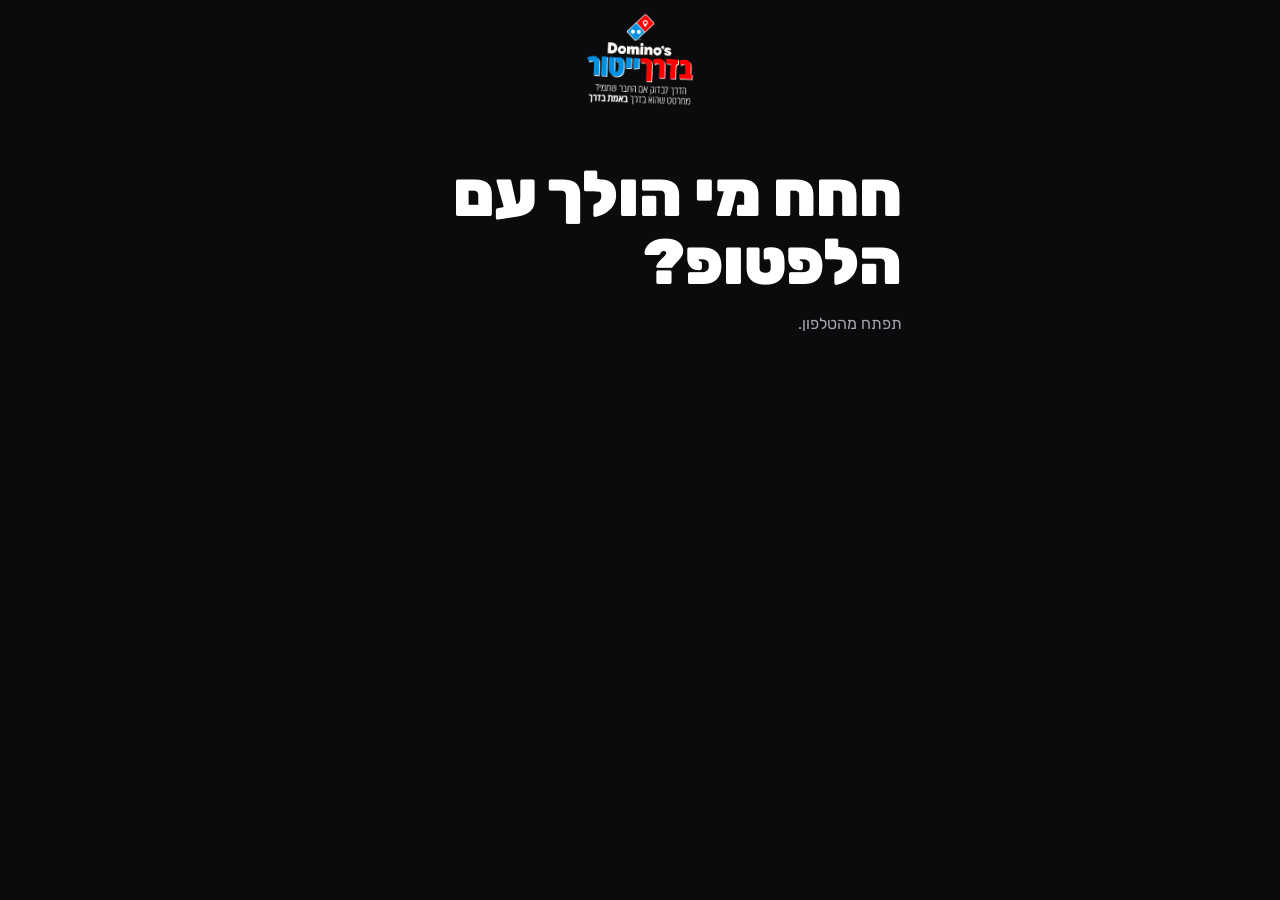
<file: index.html>
<!DOCTYPE html>
<html lang="he" dir="rtl">
<head>
<meta charset="UTF-8">
<meta name="viewport" content="width=device-width, initial-scale=1">
<title>ה״בדרךייטור״ של דומינוס</title>
<meta name="description" content="אם קיבלת את הקישור, כנראה שאין לך מילה.">
<meta property="og:title" content="ה״בדרךייטור״ של דומינוס">
<meta property="og:description" content="אם קיבלת את הקישור, כנראה שאין לך מילה.">
<meta property="og:image" content="https://itamarfish94.github.io/baderech/og.png">
<meta property="og:url" content="https://itamarfish94.github.io/baderech/">
<meta property="og:type" content="website">
<meta name="twitter:card" content="summary_large_image">
<meta name="theme-color" content="#0B0B0D">
<link rel="manifest" href="manifest.webmanifest">
<link rel="icon" href="icon.png" type="image/png">
<link rel="preconnect" href="https://fonts.googleapis.com">
<link rel="preconnect" href="https://fonts.gstatic.com" crossorigin>
<link href="https://fonts.googleapis.com/css2?family=Rubik:wght@400;500;700;900&display=swap" rel="stylesheet">
<link rel="stylesheet" href="style.css?v=5">
</head>
<body>

<header class="band">
<img class="logo" src="logo.png" alt="בדרךייטור">
</header>

<main>

<section id="screen-idle" class="screen active">
<p class="jurisdiction">אם שלחו לך את הלינק הזה,<br>וואלה כנראה שאין לך מילה.</p>
<div class="pitch">
כמה פעמים שלחת ״אני בדרך״ מהספה? מהיום זה נגמר.<br>ה״בדרךייטור״ מנפיקה אישור רשמי שאת.ה בדרך - אבל רק אם את.ה באמת בדרך.
</div>
<form class="form-block" id="request-form">
<button type="submit" class="btn">התחל אימות</button>
<p class="regulation">תקנה 4(א): האימות מתבצע כשהמסך דלוק והעמוד פתוח בלבד. גם אנחנו לא סומכים עליך.</p>
<p class="regulation" id="inapp-notice" hidden>תקנה 7(ב): האימות מתבצע בדפדפן אמיתי בלבד. תפריט שלוש הנקודות, ״פתיחה בדפדפן״, ומתחילים.</p>
</form>
</section>

<section id="screen-verifying" class="screen">
<p class="jurisdiction" id="verifying-title">יאללה להמשיך לזוז</p>
<div class="telemetry">
<div class="track-row"><div class="track"><div class="track-fill" id="t-track"></div></div></div>
<div class="row"><span>דיוק קליטה</span><span class="val" id="t-acc">--</span></div>
<div class="row"><span>דגימות שנאספו</span><span class="val" id="t-samples">0</span></div>
<div class="row"><span>תזוזה שנמדדה</span><span class="val"><span id="t-moved">0</span> מטרים</span></div>
</div>
<p class="status-line" id="verify-status">ממתין לדגימות מיקום...</p>
</section>

<section id="screen-blocked" class="screen">
<div class="stamp">נדחה</div>
<h1 class="verdict">וואלק אין לך מילה.</h1>
<p class="official-line">את.ה עדיין על הספה. מקווים שלא נשבעת באמא.</p>
<button class="btn" id="btn-retry">ננסה שוב?</button>
</section>

<section id="screen-verified" class="screen">
<div class="stamp green">אומת</div>
<h1 class="verdict">אשכרה בדרך</h1>
<div class="msg-doc" id="verified-msg"></div>
<button class="btn" id="btn-share-verified">שלח בוואטסאפ</button>
<p class="ask-line">אז אם באמת בדרך,<br>לא נביא משהו מהדרך?</p>
<a class="deal" href="https://dominos.co.il" target="_blank" rel="noopener"><img src="deal.png" alt="מבצע דומינוס: משפחתית + נלווה / קינוח, 68.00 ש״ח"></a>
<a class="btn red" href="https://www.google.com/maps/search/דומינוס+פיצה" target="_blank" rel="noopener">לסניף הקרוב אלי</a>
<button class="btn secondary" id="btn-again">אימות חדש</button>
</section>

<section id="screen-desktop" class="screen">
<h1 class="verdict">חחח מי הולך עם הלפטופ?</h1>
<p class="official-line">תפתח מהטלפון.</p>
</section>

</main>

<div class="demo-bar" id="demo-bar" hidden>
<button data-demo="still">דמו: עמידה</button>
<button data-demo="move">דמו: בתנועה</button>
</div>

<script src="app.js?v=8"></script>
</body>
</html>
</file>
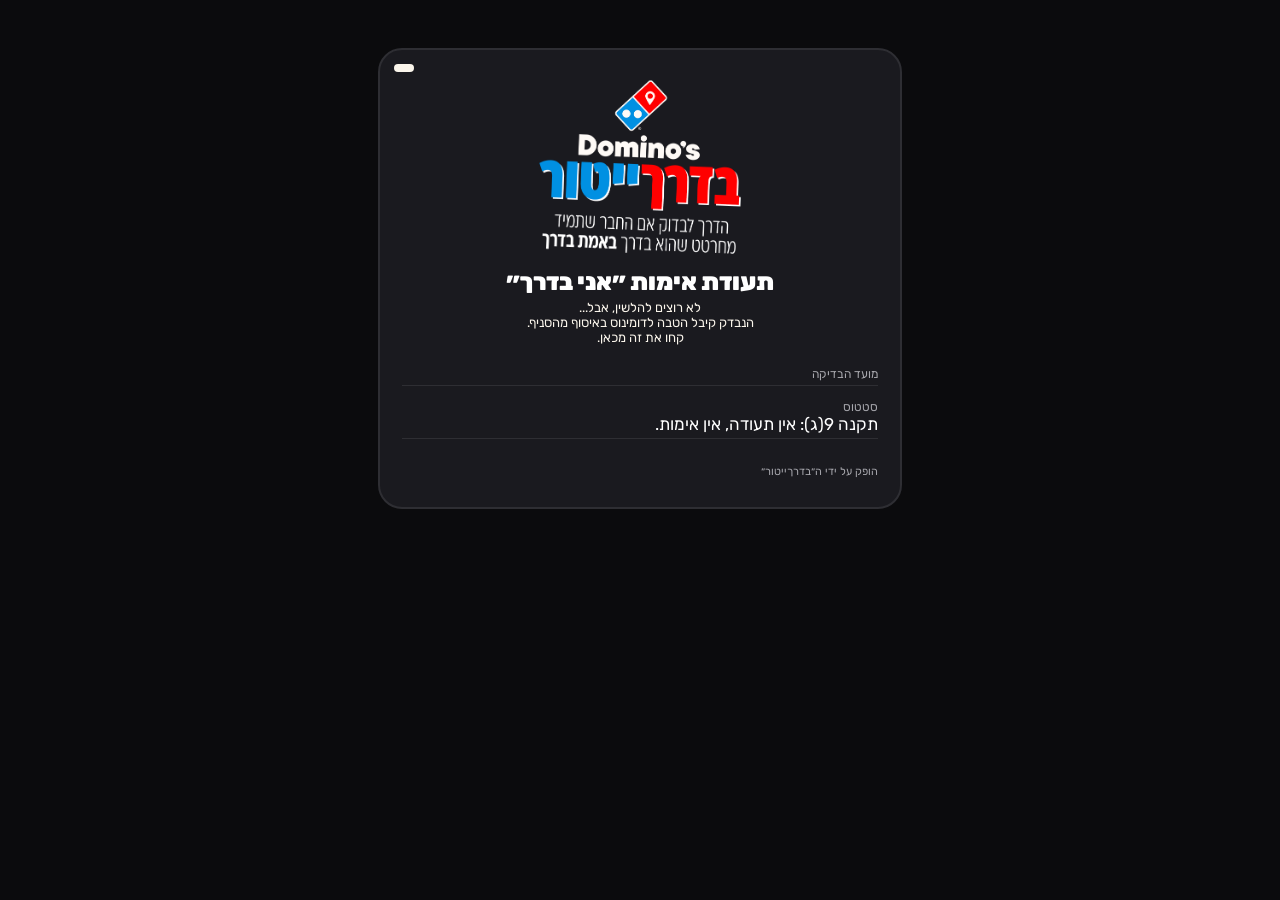
<file: cert.html>
<!DOCTYPE html>
<html lang="he" dir="rtl">
<head>
<meta charset="UTF-8">
<meta name="viewport" content="width=device-width, initial-scale=1">
<title>תעודת אימות ״אני בדרך״ : ה״בדרךייטור״</title>
<meta name="theme-color" content="#0B0B0D">
<meta property="og:title" content="תעודת אימות ״אני בדרך״ : ה״בדרךייטור״">
<meta property="og:description" content="אם קיבלת את הקישור, כנראה שאין לך מילה.">
<meta property="og:image" content="https://itamarfish94.github.io/baderech/og.png">
<meta property="og:type" content="website">
<meta name="twitter:card" content="summary_large_image">
<link rel="icon" href="icon.png" type="image/png">
<link rel="preconnect" href="https://fonts.googleapis.com">
<link rel="preconnect" href="https://fonts.gstatic.com" crossorigin>
<link href="https://fonts.googleapis.com/css2?family=Rubik:wght@400;500;700;900&display=swap" rel="stylesheet">
<link rel="stylesheet" href="style.css?v=3">
</head>
<body>

<main>
<div class="cert" id="cert">
<div class="serial" id="c-serial"></div>
<img class="cert-logo" src="logo.png" alt="בדרךייטור">
<h1>תעודת אימות ״אני בדרך״</h1>
<p class="authority-line">לא רוצים להלשין, אבל...<br>הנבדק קיבל הטבה לדומינוס באיסוף מהסניף.<br>קחו את זה מכאן.</p>

<div class="field">
<div class="flabel">מועד הבדיקה</div>
<div class="fvalue mono" id="c-ts"></div>
</div>
<div class="field">
<div class="flabel">סטטוס</div>
<div class="fvalue" id="c-status"></div>
</div>

<div class="stamp" id="c-stamp"><span id="c-stamp-text"></span></div>

<p class="fine">הופק על ידי ה״בדרךייטור״</p>
</div>
</main>

<script>
(function () {
  "use strict";
  function fromB64url(s) {
    s = s.replace(/-/g, "+").replace(/_/g, "/");
    while (s.length % 4) s += "=";
    return decodeURIComponent(escape(atob(s)));
  }
  var params = new URLSearchParams(location.search);
  var raw = params.get("c");
  var data = null;
  try { data = JSON.parse(fromB64url(raw)); } catch (e) { data = null; }
  if (!data || data.s !== "verified") {
    document.getElementById("c-status").textContent = "תקנה 9(ג): אין תעודה, אין אימות.";
    document.getElementById("c-stamp").style.display = "none";
    return;
  }
  document.getElementById("c-serial").textContent = data.n || "";
  var d = new Date(data.ts);
  document.getElementById("c-ts").textContent = isNaN(d) ? "" :
    d.toLocaleDateString("he-IL") + " " + d.toLocaleTimeString("he-IL", { hour: "2-digit", minute: "2-digit" });
  var stamp = document.getElementById("c-stamp");
  stamp.classList.add("green");
  document.getElementById("c-stamp-text").textContent = "אומת";
  document.getElementById("c-status").textContent = "אומת. השולח באמת בדרך.";
})();
</script>
</body>
</html>
</file>
<file: style.css>
/* BaDerech, Domino's-style skin: near-black surfaces, EzerDoo-like Rubik, brand red/blue, pill buttons, tracker bar. */

:root {
  --bg: #0B0B0D;
  --card: #1A1A1F;
  --hairline: #2E2E33;
  --text: #FFFFFF;
  --muted: #A7A7AD;
  --red: #F5002E;
  --blue: #017AFF;
  --cream: #FAF5EB;
  --pill: 999px;
  --mono: "Menlo", "Consolas", "Courier New", monospace;
}

* { box-sizing: border-box; margin: 0; padding: 0; }

[hidden] { display: none !important; }

html, body {
  background: var(--bg);
  color: var(--text);
  font-family: "Rubik", "Heebo", "Arial Hebrew", Arial, sans-serif;
  font-weight: 400;
  direction: rtl;
}

body { min-height: 100vh; display: flex; flex-direction: column; }

.band {
  background: var(--bg);
  color: var(--text);
  padding: 18px 18px 6px;
  display: flex;
  flex-direction: column;
  align-items: center;
  gap: 2px;
  text-align: center;
}

.band .logo { width: 190px; max-width: 60vw; height: auto; display: block; }

body.compact-brand .band { padding: 12px 18px 2px; }
body.compact-brand .band .logo { width: 110px; }

.brand-sub { font-size: 13px; color: var(--cream); opacity: 0.85; }

main { flex: 1; width: 100%; max-width: 560px; margin: 0 auto; padding: 22px 18px 40px; }

.jurisdiction {
  font-size: 24px;
  font-weight: 900;
  line-height: 1.35;
  padding-bottom: 14px;
  margin-bottom: 6px;
}

.pitch { font-size: 16px; line-height: 1.7; color: var(--muted); margin-bottom: 22px; }

.form-block {
  background: var(--card);
  border-radius: 20px;
  padding: 16px;
  position: relative;
}

.form-block .btn { margin-top: 0; }

.btn {
  display: block;
  width: 100%;
  border: 0;
  border-radius: var(--pill);
  background: var(--blue);
  color: #fff;
  font: inherit;
  font-size: 17px;
  font-weight: 700;
  padding: 15px 16px;
  margin-top: 14px;
  cursor: pointer;
  -webkit-appearance: none;
}

.btn:active { transform: scale(0.98); }

.btn.secondary {
  background: transparent;
  color: var(--text);
  border: 1px solid var(--hairline);
  font-weight: 400;
}

.btn.red { background: var(--red); }

a.btn { text-align: center; text-decoration: none; }

.regulation {
  font-size: 12px;
  line-height: 1.6;
  margin-top: 12px;
  color: var(--muted);
}

.status-line { font-family: var(--mono); font-size: 13px; margin-top: 14px; min-height: 18px; color: var(--muted); }

.screen { display: none; }
.screen.active { display: block; }

.telemetry {
  background: var(--card);
  border-radius: 20px;
  margin-top: 18px;
  overflow: hidden;
}

.telemetry .row {
  display: flex;
  justify-content: space-between;
  align-items: center;
  padding: 13px 16px;
  border-bottom: 1px solid var(--hairline);
  font-size: 14px;
  color: var(--muted);
}

.telemetry .row:last-child { border-bottom: 0; }

.telemetry .val { font-family: var(--mono); font-size: 15px; color: var(--text); }

.track-row { padding: 16px; border-bottom: 1px solid var(--hairline); }

.track {
  height: 10px;
  border-radius: var(--pill);
  background: var(--hairline);
  overflow: hidden;
}

.track-fill {
  height: 100%;
  width: 0%;
  border-radius: var(--pill);
  background: var(--blue);
  transition: width 0.5s ease;
}

.verdict {
  font-weight: 900;
  font-size: 13vw;
  line-height: 1.05;
  margin: 30px 0 18px;
  word-break: keep-all;
}

@media (min-width: 560px) { .verdict { font-size: 64px; } }

.official-line { font-size: 16px; color: var(--muted); margin-bottom: 22px; }

.stamp {
  display: inline-flex;
  align-items: center;
  border: 3px solid var(--red);
  border-radius: 14px;
  color: var(--red);
  font-weight: 900;
  font-size: 26px;
  padding: 8px 18px;
  transform: rotate(-7deg);
  margin: 8px 0 18px;
  user-select: none;
}

.stamp.green { border-color: var(--blue); color: var(--blue); transform: rotate(-5deg); }

.msg-doc {
  background: var(--card);
  border-radius: 16px;
  padding: 14px 16px;
  font-size: 15px;
  line-height: 1.8;
  margin: 14px 0;
  white-space: pre-line;
  overflow-wrap: anywhere;
}

.ask-line {
  font-size: 19px;
  font-weight: 900;
  line-height: 1.45;
  margin: 20px 0 12px;
}

.deal {
  display: block;
  border-radius: 20px;
  overflow: hidden;
  margin: 0 0 6px;
}

.deal img { display: block; width: 100%; height: auto; }

.demo-bar {
  position: fixed;
  bottom: 12px;
  right: 14px;
  left: 14px;
  display: flex;
  gap: 3px;
  z-index: 50;
}

.demo-bar button {
  flex: 1;
  font: inherit;
  font-size: 13px;
  font-weight: 700;
  color: #fff;
  border: 0;
  padding: 13px 4px;
  cursor: pointer;
}

.demo-bar button[data-demo="still"] { background: var(--red); border-radius: 0 var(--pill) var(--pill) 0; }

.demo-bar button[data-demo="move"] { background: var(--blue); border-radius: var(--pill) 0 0 var(--pill); }

body.demo { padding-bottom: 92px; }

/* certificate */

.cert {
  background: var(--card);
  border: 2px solid var(--hairline);
  border-radius: 24px;
  max-width: 560px;
  margin: 26px auto;
  padding: 26px 22px;
  position: relative;
}

.cert-logo { width: 210px; max-width: 70%; height: auto; display: block; margin: 0 auto 10px; }

.cert h1 { font-size: 24px; font-weight: 900; text-align: center; margin-bottom: 4px; }

.cert .authority-line { text-align: center; font-size: 13px; color: var(--cream); margin-bottom: 22px; }

.cert .serial {
  position: absolute;
  top: 14px;
  left: 14px;
  font-family: var(--mono);
  font-size: 12px;
  color: var(--bg);
  background: var(--cream);
  border-radius: var(--pill);
  padding: 4px 10px;
  direction: ltr;
}

.cert .field { margin-bottom: 14px; }

.cert .field .flabel { font-size: 12px; color: var(--muted); }

.cert .field .fvalue {
  font-size: 17px;
  border-bottom: 1px solid var(--hairline);
  padding-bottom: 4px;
}

.cert .field .fvalue.mono { font-family: var(--mono); font-size: 15px; }

.cert .stamp { position: static; margin-top: 20px; }

.cert .fine { font-size: 11px; color: var(--muted); line-height: 1.6; margin-top: 24px; }
</file>
